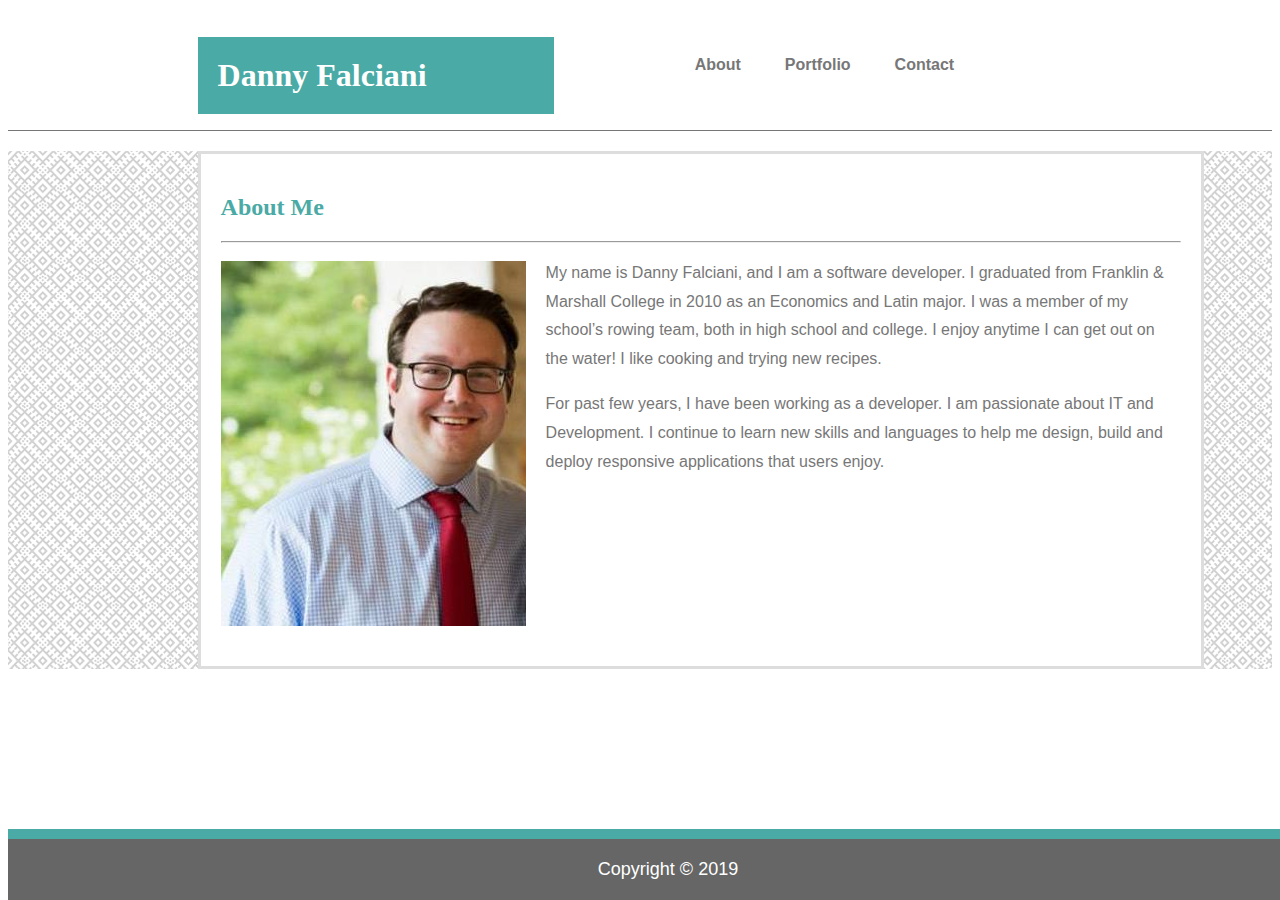
<file: index.html>
<!DOCTYPE html>
<html lang="en">
<head>
    <meta charset="UTF-8">
    <meta name="viewport" content="width=device-width, initial-scale=1.0">
    <meta http-equiv="X-UA-Compatible" content="ie=edge">
    <title>Document</title>
    <link rel="stylesheet" type="text/css" href="assets/css/style.css">
</head>
<body>
    <div class="headersection">
        <h1>Danny Falciani</h1>
    
        <ul class="menulist">
            <li><a class="menuitem" href="index.html">About</a></li>
            <li><a class="menuitem" href="portfolio.html">Portfolio</a></li>
            <li><a class="menuitem" href="contact.html">Contact</a></li>
        </ul>
    </div>
    

    <div class="entirecontentsection">
        <div class="maincontentsection">
                <h2>About Me</h2>
    
                <hr>
        
                <img src="assets/images/img_01.jpg" alt="Daniel Falciani">
                <p>
                    My name is Danny Falciani, and I am a software developer. I graduated from Franklin & Marshall College in 2010 as an Economics and Latin major. I was a member of my school’s rowing team, both in high school and college. I enjoy anytime I can get out on the water! I like cooking and trying new recipes.                       
                </p>
                <p>
                    For past few years, I have been working as a developer. I am passionate about IT and Development. I continue to learn new skills and languages to help me design, build and deploy responsive applications that users enjoy.
                </p>

        </div>
    </div>


    <footer>
        Copyright &copy; 2019
    </footer>
    
</body>
</html>
</file>
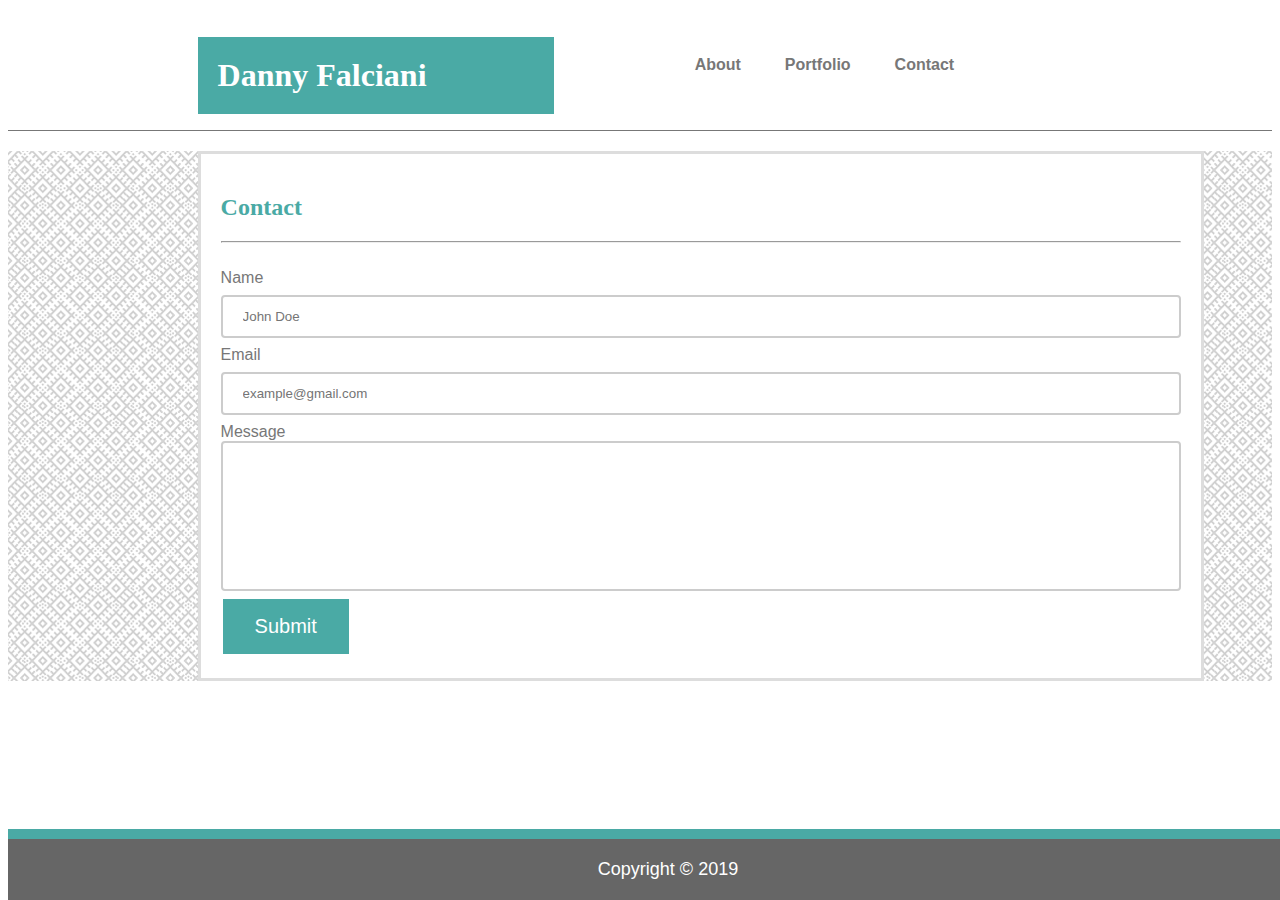
<file: contact.html>
<!DOCTYPE html>
<html lang="en">
<head>
    <meta charset="UTF-8">
    <meta name="viewport" content="width=device-width, initial-scale=1.0">
    <meta http-equiv="X-UA-Compatible" content="ie=edge">
    <title>Document</title>
    <link rel="stylesheet" type="text/css" href="assets/css/style.css">

    <script>
        function myFunction() {
            alert("Contact form successfully submitted!");
        }
    </script>
</head>
<body>
    <div class="headersection">
        <h1>Danny Falciani</h1>
    
       <ul class="menulist">
           <li><a class="menuitem" href="index.html">About</a></li>
           <li><a class="menuitem" href="portfolio.html">Portfolio</a></li>
           <li><a class="menuitem" href="contact.html">Contact</a></li>
        </ul>
    </div>

    <div class="entirecontentsection">
        <div class="maincontentsection">
                <h2>Contact</h2>
                <hr>

                <br>
                <form>
                    <label for="fname">Name</label>
                    <input type="text" id="fname" name="Name" placeholder="John Doe">
                    <label for="lname">Email</label>
                    <input type="text" id="lname" name="lname" placeholder="example@gmail.com">
                    <label for="message">Message</label>
                    <textarea name="message" id="message" cols="30" rows="10"></textarea>
                </form>
                
                <div>
                    <input type="submit" value="Submit" onclick="myFunction()">
                </div>
        </div>
    </div>

    <footer>
        Copyright &copy; 2019
    </footer>

</body>
</html>
</file>
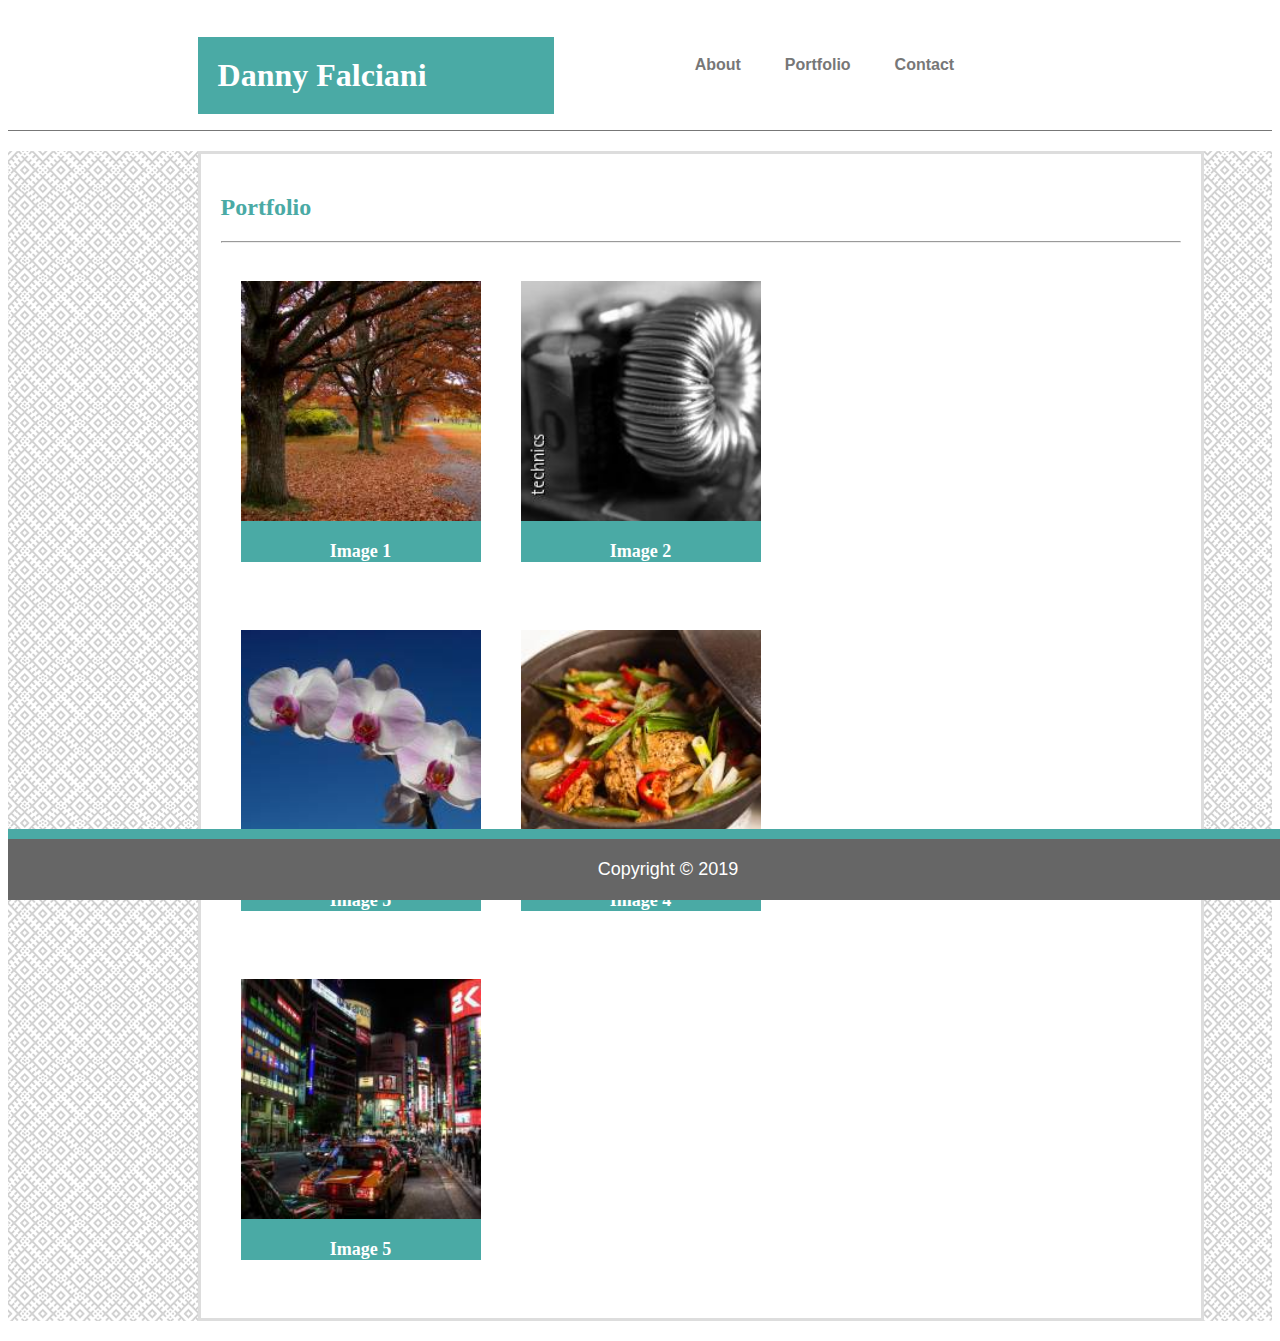
<file: portfolio.html>
<!DOCTYPE html>
<html lang="en">
<head>
    <meta charset="UTF-8">
    <meta name="viewport" content="width=device-width, initial-scale=1.0">
    <meta http-equiv="X-UA-Compatible" content="ie=edge">
    <title>Document</title>
    <link rel="stylesheet" type="text/css" href="assets/css/style.css">
</head>
<body>
    <div class="headersection">
        <h1>Danny Falciani</h1>
    
       <ul class="menulist">
           <li><a class="menuitem" href="index.html">About</a></li>
           <li><a class="menuitem" href="portfolio.html">Portfolio</a></li>
           <li><a class="menuitem" href="contact.html">Contact</a></li>
        </ul>
    </div>

    <div class="entirecontentsection">
        <div class="maincontentsection wrapper">
                <h2>Portfolio</h2>
                <hr>
            
                <div class="portfolio-container">

                    <!-- Card 1 -->
                    <div class="portfolio-section wrapper">
                        <img class="portfolio-img" src="assets/images/nature-q-c-200-200-4.jpg" alt="">
                        <!-- <h3 style="float: left">Hello World</h3> -->
                        <!-- <h3 style="position: relative; bottom: 50px; width: auto;">Image 1</h3> -->
                        <h3 class="portfolio-label">Image 1</h3>
                    </div>
                    
                    <!-- card 2 -->
                    <div class="portfolio-section wrapper">
                        <img class="portfolio-img" src="assets/images/technics-q-g-200-200-8.jpg" alt="">
                        <!-- <h3 style="float: left">Image 2</h3> -->
                        <h3 class="portfolio-label">Image 2</h3>
                    </div>
                    
                </div>
                
                <div class="portfolio-container">
                    <!-- Card 3 -->
                    <div class="portfolio-section wrapper">
                        <img class="portfolio-img" src="assets/images/nature-q-c-200-200-7.jpg" alt="reactdark">
                        <!-- <h3 style="float: left">Image 5</h3> -->
                        <h3 class="portfolio-label">Image 5</h3>
                    </div>
                    <!-- <div class="porftolio-section wrapper">
                        <img class="portfolio-img" src="assets/images/nature-q-g-200-200-8.jpg" alt="">
                        <h3 class="portfolio-label">Image 3</h3>
                    </div> -->
    
                    <!-- Card 4 -->
                    <div class="portfolio-section wrapper">
                        <img class="portfolio-img" src="assets/images/food-q-c-200-200-1.jpg" alt="react">
                        <!-- <h3 style="float: left">Image 4</h3> -->
                        <h3 class="portfolio-label">Image 4</h3>
                    </div>

                </div>

                <div class="portfolio-container">
                    <!-- Card 5 -->
                    <div class="portfolio-section wrapper">
                        <img class="portfolio-img" src="assets/images/nightlife-q-c-200-200-4.jpg" alt="reactdark">
                        <!-- <h3 style="float: left">Image 5</h3> -->
                        <h3 class="portfolio-label">Image 5</h3>
                    </div>

                </div>
        </div>
    </div>

    <footer>
        Copyright &copy; 2019
    </footer>

</body>
</html>
</file>
<file: assets/css/style.css>
body{
    font-family: 'Arial', 'Helvetica Neue', Helvetica, sans-serif;
    color: #777777;
}

h1{
    margin-left: 15%;
    float: left;
    color:  white;
    background: #4aaaa5;
    padding: 20px;
    width: 25%;
    font-family: 'Georgia', Times, Times New Roman, serif;
    font-weight: bold;
    /* bottom: -27px; */
    /* position: relative; */
}

h2 {
    font-family: 'Georgia', Times, Times New Roman, serif;
    color: #4aaaa5;
}

img {
    padding-right: 20px;
    padding-top: 10px;
    padding-bottom: 20px;
    float: left;
}

p {
    display: block;
    margin-top: 1em;
    margin-bottom: 1em;
    margin-left: 0;
    margin-right: 0;
    line-height: 1.8;
  }

footer {
    padding: 20px;
    font-size: large;
    text-align: center;
    color: white;
    background-color: #666666;
    border-top: 10px solid #4aaaa5;
    bottom: 0;
    width: 100%;
    position: fixed;
}

input[type=text] {
    width: 100%;
    padding: 12px 20px;
    margin: 8px 0;
    box-sizing: border-box;
    border: 2px solid #cccccc;
    border-radius: 4px;
  }

  textarea {
    width: 100%;
    height: 150px;
    padding: 12px 20px;
    box-sizing: border-box;
    border: 2px solid #cccccc;
    border-radius: 4px;
    /* background-color: #f8f8f8; */
    resize: none;
  }

  input[type=submit] {
    background: #4aaaa5;
    border: none;
    color: white;
    padding: 16px 32px;
    text-decoration: none;
    margin: 4px 2px;
    cursor: pointer;
    font-size: 20px;
  }

.left {
    float: left;
}

.right {
    float: right;
}

.wrapper {
    width: 600px;
    padding: 20px;
    margin: 0 auto;
  }

.headersection {
    background: #ffffff;
    border-color: #cccccc;
    border-bottom: 1px solid;
    clear: both;
}

.entirecontentsection {
    background-image: url(../images/circuit.png);
    position: relative;
    /* height: 100%; */
}

.maincontentsection {
    margin: 20px 15%;
    padding: 20px;
    background: #ffffff;
    border-color: #dddddd;
    width: 960px;
    overflow: auto;
    clear: both;
    border-style: solid;
    position: relative;
}


li a:hover {
  background-color: #95E8A0;
}

.menulist {
    margin-left: 51%;
    /* margin-right: 580px; */
    list-style-type: none;
    /* margin: 0; */
    padding: 20px;
    overflow: auto;
    background-color: white;
    font-weight: bold;
    position: relative;
}

.menuitem {
    /* margin-right: 75px; */
    float: left;
    display: block;
    /* color: white; */
    color: #777777;
    text-align: center;
    padding: 20px 22px;
    text-decoration: none;
}

.portfolio-container {
    width: 960px;
    overflow: auto;
}

.portfolio-section {
    float: left;
    padding: 20px;
    width: 240px;
    overflow: auto;
    /* clear: both; */
    /* color: #fff;
    background: #394549; */
}

.portfolio-img {
    /* margin: 25px; */
    /* padding: 20px; */
    width: 240px;
    /* height: 220px; */
    padding-right: 20px;
    padding-top: 10px;
    padding-bottom: 20px;
    overflow: visible;
    /* float: left; */

}

.portfolio-label {
    /* position: relative;  */
    /* bottom: 50px;  */
    font-size: large;
    text-align: center;
    width: auto;
    color:  white;
    background: #4aaaa5;
    font-family: 'Georgia', Times, Times New Roman, serif;
}
</file>
